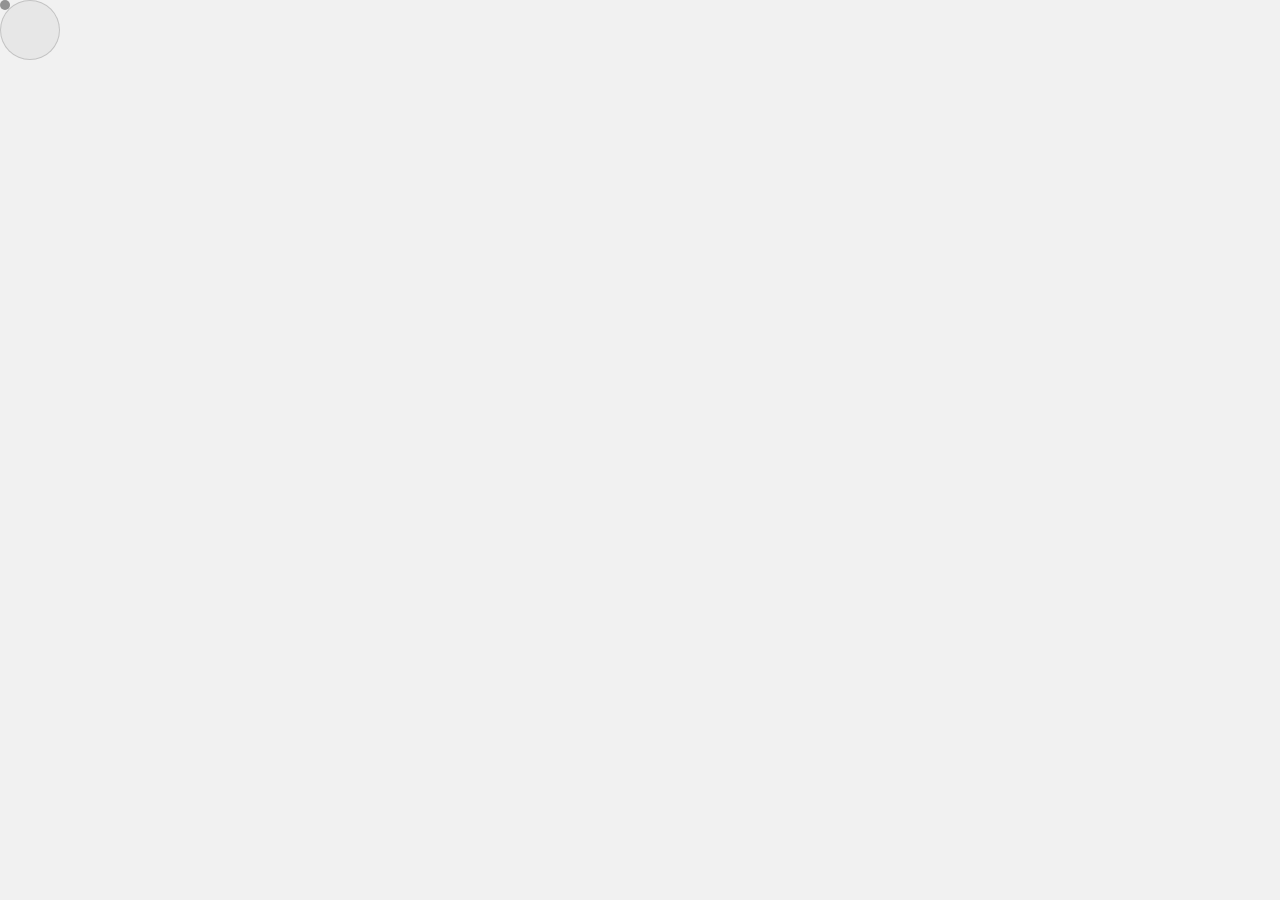
<file: index.html>
<!DOCTYPE html>
<html prefix="og: https://ogp.me/ns#" lang="en">
<head>
    <meta http-equiv="Content-Type" content="text/html;" charset="UTF-8">
    <title>Bill Karimov - Digital designer & Web developer</title>
    <meta content="hi, i am Bill, a digital designer &amp; developer based in tashkent. i build websites of a different kind. interactive microcosms that capture your imagination." name="description">
    
    <meta property="og:site_name" content="khayridson.com">
    <meta content="hi, i am Bill, a web designer &amp; developer" property="og:title">
    <meta content="i build websites of a different kind. interactive microcosms that capture your imagination." property="og:description">
    <meta content="https://khayridson.com/assets/img/social-img.png" property="og:image">
    
    <meta content="summary_large_image" name="twitter:card">
    <meta content="hi, i am Bill, a web designer &amp; developer." property="twitter:title">
    <meta content="i build websites of a different kind. interactive microcosms that capture your imagination." property="twitter:description">
    <meta content="https://khayridson.com/assets/img/social-img.png" property="twitter:image">

    <meta content="width=device-width, initial-scale=1" name="viewport">

    <meta http-equiv="X-UA-Compatible" content="IE=edge">
    <meta name="robots" content="index, follow">

    <link rel='shortcut icon' type='image/x-icon' href='assets/img/favicon.ico'/>
    <link rel="icon" type="image/png" href="/assets/img/favicon.png"/>
    <link rel="preconnect" href="https://fonts.googleapis.com">
    <link rel="preconnect" href="https://fonts.gstatic.com" crossorigin>
    <link href="https://fonts.googleapis.com/css2?family=Radley:ital@0;1&display=swap" rel="stylesheet">
    <link rel="stylesheet" type="text/css" href="assets/css/style.css">
</head>
<body cz-shortcut-listen="true">
    <div id="cursor"></div>
    <div id="aura"></div>

    <section class="main-section">
        <div class="main-wrapper">
            <div class="main-group">
                <div class="main-title-group">
                    <img src="assets/img/Star 3.svg" class="star-icon" alt="purple-star">
                    <!-- welcome title -->
                    <div class="main-title">
                        <p>hi, i am Bill,<i> a digital designer </i>and<i> web developer </i>based in Tashkent, Uzbekistan</p>
                    </div>
                </div>

                <div class="main-content">
                    <!-- portfolio group -->
                    <div class="portfolio-group">
                        <h4 class="block-title">Portfolio</h4>
                        <div class="portfolio-group-wrapper">
                            <div class="cases-row">
                                <div class="case">
                                    <a href="/interior.html">
                                        <img src="assets/img/int/01.jpg" id="img-int" class="img-hover" alt="Apartment renovation company design">
                                        <div class="case-subtitle">web design</div>
                                        <div id="int" class="case-title">Apartment renovation company design</div>
                                    </a>
                                </div>
                            </div>
                            <div class="cases-row">
                                <div class="case">
                                    <a href="/vdbs.html">
                                        <img src="assets/img/vdbs/01.jpg" id="img-vdbs" class="img-hover" alt="Versace Dominican Barbershop">
                                        <div class="case-subtitle">web application</div>
                                        <div id="vdbs" class="case-title">Versace Dominican Barbershop</div>
                                    </a>
                                </div>
                            </div>
                            <div class="cases-row">
                                <div class="case">
                                    <a href="/farb.html">
                                        <img src="assets/img/farb/01.jpg" id="img-farb" class="img-hover" alt="Федерация армейского рукопашного боя">
                                        <div class="case-subtitle">web design / tilda</div>
                                        <div id="farb" class="case-title">Федерация армейского рукопашного боя</div>
                                    </a>
                                </div>
                            </div>
                            <div class="cases-row">
                                <div class="case">
                                    <a href="/arch.html">
                                        <img src="assets/img/arch/01.jpg" id="img-arch" class="img-hover" alt="Versace Dominican Barbershop">
                                        <div class="case-subtitle">web design</div>
                                        <div id="arch" class="case-title">Architect website design case</div>
                                    </a>
                                </div>
                            </div>
                        </div>
                        <div class="back-menu-group">
                            <div class="back-main skill-title">back to main</div>
                            <a href="https://dribbble.com/khayridson" class="more skill-title nav" target="_blank"><i>View more</i><img src="assets/img/arr.svg" alt="arrow"></a>
                        </div>
                    </div>

                    <!-- skills group -->
                    <div class="skills-group">
                        <div class="skill-group-items">
                            <div class="skill-title">design</div>
                            <div class="design-skills">
                                <div class="skill figma">Figma</div>
                                <div class="skill coral">CoralDraw</div>
                                <div class="skill 3dmax">Зds Max</div>
                                <div class="skill photoshop">Adobe PS</div>
                            </div>
                        </div>
                        <div class="skill-group-items">
                            <div class="skill-title">front-end</div>
                            <div class="front-skills">
                                <div class="skill html">Html</div>
                                <div class="skill css">Css</div>
                                <div class="skill sacc">Sass</div>
                                <div class="skill bootstrap">Bootstrap</div>
                                <div class="skill js">JS</div>
                                <div class="skill jquery">jQuery</div>
                            </div>
                        </div>
                        <div class="skill-group-items">
                            <div class="skill-title">back-end</div>
                            <div class="back-skills">
                                <div class="skill php">PHP</div>
                                <div class="skill mysql">MySql</div>
                                <div class="skill mariadb">MariaDB</div>
                            </div>
                        </div>
                        <div class="back-main skill-title">back to main</div>
                    </div>
                    
                    <!-- contact form -->
                    <div class="contact-group">
                        <h4 class="block-title">Contacts</h4>
                        <div class="contact-group-wrapper">
                            <div class="contact-row">
                                <div class="contact-title">Think I’d fit your project?</div>
                                <div class="contact-num-group">
                                    <div class="contact-num-title">fell free to contact me</div>
                                    <div class="contacts">
                                        <a href="mailto:hi@khayridson.com" class="nav e-mail">hi@khayridson.com</a>
                                        <a href="tel:998909058069" class="nav phone">+99890 905 8069</a>
                                    </div>
                                </div>
                                <div class="back-main skill-title back-main-contact">back to main</div>
                            </div>
                            <div class="contact-row">
                                <form id="form">
                                    <input type="text" name="name" placeholder="Name">
                                    <input type="email" name="email" placeholder="E-mail">
                                    <textarea type="textarea" name="msg" class="msg" placeholder="Message"></textarea>
                                    <button type="button" name="btn" class="btn loading-btn"><span class='spinning-circle'>Send</span></button>
                                    <div class="success-msg"></div>
                                    <div class="alert-msg"></div>
                                </form>
                            </div>
                        </div>
                    </div>

                </div>
            </div>

            <div class="nav-group">
                <p class="animate nav skills">Skills</p>
                <p class="animate nav portfolio">Portfolio</p>
                <p class="animate nav contact">Contact</p>
            </div>
        </div>

        <div class="footer animate">
            <div class="footer-wrapper">
                <div class="logo-group">
                    <img src="assets/img/logo.svg" class="logo" alt="">
                    <p class="copyright">
                        Made with <img src="assets/img/heart.svg" class="heart-icon"> by me
                    </p>
                </div>

                <div class="social-group">
                    <a href="https://dribbble.com/khayridson" class="nav social dribbble" target="_blank">Dr</a>
                    <a href="https://www.instagram.com/khayridson/" class="nav social instagram" target="_blank">Ig</a>
                    <a href="https://www.linkedin.com/" class="nav social linkedin" target="_blank">Ln</a>
                </div>
            </div>
        </div>
    </section>
    <script src="https://code.jquery.com/jquery-3.6.0.js" integrity="sha256-H+K7U5CnXl1h5ywQfKtSj8PCmoN9aaq30gDh27Xc0jk=" crossorigin="anonymous"></script>
    <script src="https://cdnjs.cloudflare.com/ajax/libs/gsap/3.9.1/gsap.min.js" integrity="sha512-H6cPm97FAsgIKmlBA4s774vqoN24V5gSQL4yBTDOY2su2DeXZVhQPxFK4P6GPdnZqM9fg1G3cMv5wD7e6cFLZQ==" crossorigin="anonymous" referrerpolicy="no-referrer"></script>
    <script src="assets/js/main.js"></script>
</body>
</html>
</file>
<file: assets/css/style.css>
* {
    margin: 0;
    padding: 0;
    cursor: none;
    text-decoration: none;
    font-family: 'Radley', serif;
    box-sizing: border-box;
    -webkit-box-sizing: border-box;
    -moz-box-sizing: border-box;
}
body {
    color: #333;
    background: #f1f1f1; /*#FFE2C7 */
    font-size: 30px;
    overflow: hidden;
    transition: .5s;
}
a {
    color: #333;
}
.img-hover {
    width: 400px;
    height: auto;
    display: none;
    position: absolute;
    user-select: none;
    pointer-events: none;
    transition: .5s;
    z-index: 500;
}
.err {
    border-color: #f00;
}
.btn.loading-btn {
    position: relative;
}
.spinning-circle {
    transition: all 0.2s;
}
.btn-loading .spinning-circle {
    opacity: 1;
}
.btn-loading::after {
    content: "";
    position: absolute;
    width: 24px;
    height: 24px;
    top: 0;
    left: 0;
    right: 0;
    bottom: 0;
    margin: auto;
    border: 3px solid transparent;
    border-top-color: #333;
    border-radius: 50%;
    animation: spinning-line 1s ease infinite;
    z-index: 500;
}
.alert-msg, .success-msg {
    margin: 20px 0;
    font-size: 20px;
}

.alert-msg {
    color: #f00;

}
.success-msg {
    color: #00ff59;

}

/* Cursor events */
#cursor, #aura {
    position: absolute;
    border-radius: 100%;
    transition: .1s, cubic-bezier(.64,.02,.41,.99) transform, .2s cubic-bezier(.64,.02,.41,.99) opacity;
    user-select: none;
    pointer-events: none;
    z-index: 1000;
}
#cursor {
    width: 10px;
    height: 10px;
    transform: scale(1);
    background: rgba(51, 51, 51, .5); 
}
#cursor.cursor-active {
    opacity: 0;
    transform: scale(0);
}
#aura {
    width: 60px;
    height: 60px;
    border: 1px solid rgba(51, 51, 51, .2);
    background: rgba(51, 51, 51, .05);
}
#aura.cursor-active {
    border: 1.4px solid rgba(51, 51, 51, .4);
    transform: scale(1.2);
    transition: .1s;
}
#cursor.cursor-white {
    opacity: 0;
    transform: scale(0);
}
#aura.cursor-white {
    border: 1.4px solid rgba(219, 175, 145, 0.5);
    transform: scale(1.2);
    transition: .1s;
}


/* animation */
.active {
    color: #1d87c9;
    border-bottom: 1px solid #1d87c9;
}
.animate {
    opacity: 0;
    transform: translateY(20%);
}
.nav-group p {
    margin-top: 10px;
    line-height: 190%;
}
.nav {
    position: relative;
}
.nav::before {
    transform: scaleX(0);
    transform-origin: bottom right;
}
.nav:hover::before {
    transform: scaleX(1);
    transform-origin: bottom left;
}
.nav::before {
    content: " ";
    display: block;
    position: absolute;
    top: 0; right: 0; bottom: 0; left: 0;
    inset: 0 0 0 0;
    border-bottom: 1px solid #1d87c9;
    z-index: -1;
    transition: transform .3s ease-in-out;
 }
 .nav:hover {
    color: #1d87c9;
 }


/* main block */

 .main-section, .main-wrapper, .main-group {
    display: flex;
}
.main-section {
    max-width: 1300px;
    height: 100vh;
    margin: 0 auto;
    padding: 140px 40px 40px 40px;
    flex-direction: column;
    justify-content: space-between;
}
.main-group {
    max-width: 920px;
    width: 100%;
    height: 100%;
    align-items: flex-start;
}
.main-title-group {
    display: flex;
    align-items: flex-start;
}
.star-icon {
    width: 46px;
    margin-top: 14px;
    margin-right: 30px;
    user-select: none;
    opacity: 0;
}
.main-title {
    max-width: 660px;
    width: 100%;
    font-size: 54px;
    transform: translateY(5%);
    opacity: 0;
}
.block-title {
    display: none;
}


/* portfolio block */

.portfolio-group {
    width: 100%;
    display: none;
}
.portfolio-group-wrapper {
    height: 100%;
    margin-top: -6px;
}
.cases-row {
    margin-bottom: 20px;
}
.case-subtitle {
    font-size: 20px;
}


/* skills block */

.skills-group {
    display: none;
    max-width: 660px;
    width: 100%;
    margin-top: -6px;
}
.skill-group-items {
    margin-bottom: 40px;
}
.skill-title {
    font-size: 20px;
}
.skill {
    display: inline-block;
    margin-right: 20px;
}


/* contact block */

.contact-group {
    display: none;
}
.contact-group-wrapper {
    width: 100%;
    height: auto;
    display: flex;
    flex-direction: row;
}
.contact-row {
    width: 50%;
    display: flex;
    flex-direction: column;
}
.contact-title {
    width: 300px;
    margin-top: 12px;
    margin-bottom: 40px;
    font-size: 40px;
}
.contact-num-group {
    width: 270px;
    display: flex;
    flex-direction: column;
    margin-top: 18px;
    margin-bottom: 10px;
}
.phone {
    margin-right: 50px;
}
.contact-num-title {
    font-size: 20px;
    margin-bottom: 10px; 
}
form input {
    width: 300px;
    height: 40px;
    margin-bottom: 16px;
    padding: 10px;
    font-size: 18px;
    color: #333;
    background-color: transparent;
    border: 1px solid #333;
    outline: none;
    border-radius: 0;
}
form input:first-child {
    margin-top: 20px;
}
textarea.msg {
    width: 300px;
    height: 160px;
    margin-bottom: 10px;
    padding: 10px;
    font-size: 18px;
    color: #333;
    background-color: transparent;
    border: 1px solid #333;
    resize: none;
    outline: none;
    border-radius: 0px;
}
.btn {
    width: 300px;
    height: 60px;
    color: #f1f1f1;
    border: none;
    background-color: #333;
    border-radius: 0;
    font-size: 20px;
    outline: none;
    transition: .2s;
}
.btn:hover {
    background-color: #1d87c9;
}
.err {
    color: #f00;
    border-color: #f00;
}

/* navigate block */

.skills {
    margin-right: 42px;
}
.contact {
    margin-right: 12px;
}
.back-menu-group {
    display: flex;
    justify-content: space-between;
    align-items: flex-start;
    margin-top: 50px;
}
.back-menu-group img {
    width: 10px;
    height: 10px;
    margin-left: 10px;
}
.back-menu-group a {
    color: #1d87c9;
}
.back-main {
    width: 114px;
    color: #1d87c9;
    border-bottom: 1px solid #1d87c9;
    font-style: italic;
    transition: .4s;
}
.back-main:hover {
    transform: translateY(-6px);
    border-bottom: none;
}
.back-main-contact {
    margin-top: 44px;
}

/* footer block */
.footer-wrapper, .logo-group {
    display: flex;
    justify-content: space-between;
    align-items: flex-end;
}
.logo {
    user-select: none;
    margin-right: 33px;
    margin-bottom: 8px;
}
.social-group {
    width: 300px;
}
.social-group a {
    margin: 0 20px;
}


@media (max-width: 1180px) {
    .footer-wrapper {
        text-align-last: end;
    }
    .social-group a {
        margin: 0 10px;
    }
}

@media (max-width: 1024px) {
    * {
        cursor: default;
    }
    body {
        font-size: 24px;
        overflow-y: auto;
    }
    .cases-row {
        margin-bottom: 60px;
    }
    #cursor, #aura {
        display: none;
    }
    .main-wrapper {
        flex-direction: column;
    }
    .main-title-group {
        display: flex;
        flex-direction: row;
        align-items: flex-start;
    }
    .main-title {
        max-width: 560px;
        margin-bottom: 200px;
        font-size: 46px;
    }
    .main-group, .skills-group, .contact-group, .portfolio-group, .block-title {
        display: block;
    }
    .portfolio-group, .skills-group, .contact-group {
        opacity: 0;
        margin-bottom: 120px;
        transform: translateY(5%);
    }
    .block-title {
        font-size: 30px;
    }
    .social-group a {
        margin: 0 10px;
    }
    .nav-group, .back-main {
        display: none;
    }
    .back-menu-group {
        justify-content: flex-end;
    }
    .logo {
        margin-right: 25px;
        margin-bottom: 5px;
    }
    .heart-icon {
        width: 20px;
        height: 20px;
    }
    .star-icon {
        margin-top: 12px;
    }
    .img-hover {
        display: block;
        position: relative;
        width: 100%;
        height: auto;
        margin: 40px 0 20px 0;
    }
    .block-title {
        margin: 20px 0;
        font-weight: 400;
    }
    .contact-title {
        margin-top: -6px;
    }
    .contact-row input {
        width: 100%;
    }
    .contact-row textarea {
        width: 100%;
    }
    .btn {
        width: 100%;
    }
}

@media (max-width: 780px) {
    .contact-group-wrapper {
        flex-direction: column;
    }
    .contact-row, .contact-title, .contact-num-group {
        width: 100%;
    }
    .contact-num-group {
        display: flex;
        justify-content: space-between;
        flex-direction: row;
        margin-bottom: 40px;
    }
    .contacts {
        display: flex;
        flex-direction: column-reverse;
    }
    .contacts a {
        margin-bottom: 20px;
    }
    .contact-row input {
        width: 100%;
    }
    .contact-row textarea {
        width: 100%;
    }
    .btn {
        width: 100%;
    }
    .footer-wrapper {
        margin-bottom: 20px;
    }
    .social-group {
        width: auto;
    }
    .main-title {
        margin-top: 4px;
    }
    .star-icon {
        width: 30px;
    }
}


@media (max-width: 620px) {
    .main-section {
        padding: 140px 20px 20px 20px;
    }
    .main-title {
        max-width: 426px;
        font-size: 36px;
    }
    .contact-num-title {
        width: 30%;
    }
    .star-icon {
        margin-right: 10px;
    }
    .social-group a {
        margin: 0 10px 0 0;
    }
}


@media (max-width: 468px) {
    .main-title {
        max-width: 300px;
        font-size: 34px;
    }
    .contact-num-group {
        flex-direction: column;
    }
    .contact-num-title {
        width: 100%;
        margin-bottom: 20px;
    }
    .contacts a {
        margin-bottom: 10px;
    }
    .skills-group {
        padding: 40px 0 20px 0;
        border-top: 1px solid #333;
        border-bottom: 1px solid #333;
    }
    .logo-group {
        flex-direction: column;
        align-items: flex-start;
    }
    .logo {
        margin-left: 2px;
    }
    .phone.nav::before, .e-mail.nav::before {
        border-bottom: none;
    }
}
</file>
